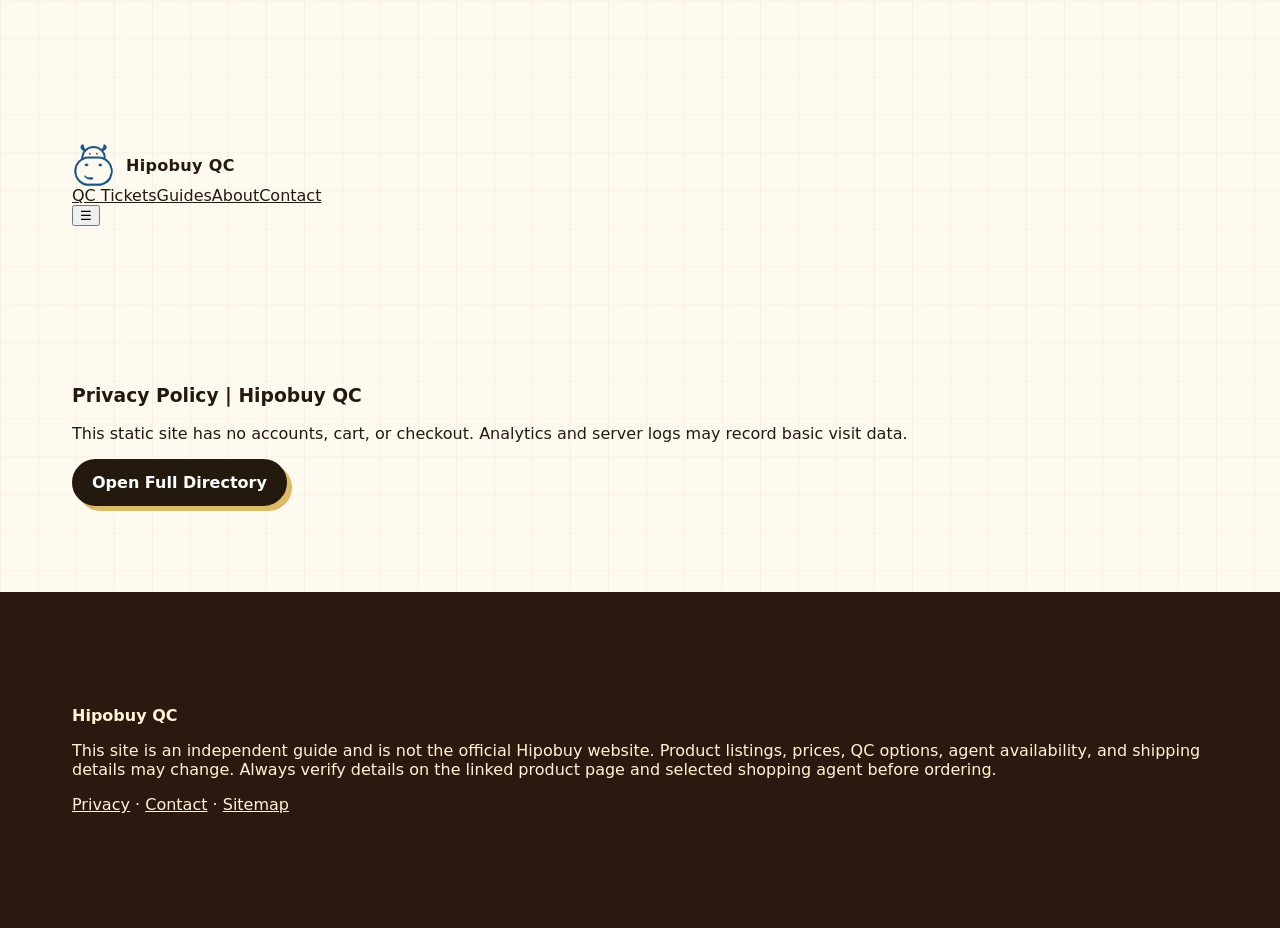
<file: privacy-policy.html>
<!DOCTYPE html><html lang="en"><head><meta charset="UTF-8"><meta name="viewport" content="width=device-width, initial-scale=1.0"><meta name="google-site-verification" content="XJH5bWyu3Ub_fdbfXnCgktieLxeAN7sLbtjSL6n2SaM" /><title>Privacy Policy | Hipobuy QC</title><meta name="description" content="Privacy policy for this independent Hipobuy QC guide."><meta name="robots" content="index,follow"><link rel="canonical" href="https://cnbuyspreadsheet.github.io/Hipobuy-QC/privacy-policy.html"><link rel="alternate" hreflang="en" href="https://cnbuyspreadsheet.github.io/Hipobuy-QC/privacy-policy.html"><link rel="alternate" hreflang="x-default" href="https://cnbuyspreadsheet.github.io/Hipobuy-QC/privacy-policy.html"><meta property="og:type" content="website"><meta property="og:title" content="Privacy Policy | Hipobuy QC"><meta property="og:description" content="Privacy policy for this independent Hipobuy QC guide."><meta property="og:url" content="https://cnbuyspreadsheet.github.io/Hipobuy-QC/privacy-policy.html"><meta property="og:image" content="https://cnbuyspreadsheet.github.io/Hipobuy-QC/assets/images/hipobuy-qc-ticket.svg"><meta name="twitter:card" content="summary_large_image"><link rel="icon" href="assets/images/hipobuy.png"><link rel="apple-touch-icon" href="assets/images/hipobuy.png"><link rel="stylesheet" href="assets/css/styles.css?v=1"><script defer src="assets/js/main.js?v=1"></script><script charset="UTF-8" id="LA_COLLECT" src="//sdk.51.la/js-sdk-pro.min.js"></script><script>LA.init({id:"3QJJPTNJscchrcj6",ck:"3QJJPTNJscchrcj6"})</script></head><body><header class="site-header"><div class="wrap nav"><a class="brand" href="index.html"><img src="assets/images/hipobuy.png" alt="Hipobuy QC mark"><span>Hipobuy QC</span></a><nav class="links"><a href="index.html#lenses">QC Tickets</a><a href="guide/index.html">Guides</a><a href="about.html">About</a><a href="contact.html">Contact</a></nav><button class="hamb" aria-label="Open menu" aria-expanded="false">☰</button></div></header><main><section><div class="wrap"><article class="panel"><h1>Privacy Policy | Hipobuy QC</h1><p>This static site has no accounts, cart, or checkout. Analytics and server logs may record basic visit data.</p><p><a class="btn primary" href="https://astroreps.com/category/all" target="_blank" rel="noopener nofollow">Open Full Directory</a></p></article></div></section></main><footer class="footer"><div class="wrap footgrid"><div><strong>Hipobuy QC</strong><p class="small">This site is an independent guide and is not the official Hipobuy website. Product listings, prices, QC options, agent availability, and shipping details may change. Always verify details on the linked product page and selected shopping agent before ordering.</p></div><div><a href="privacy-policy.html">Privacy</a> · <a href="contact.html">Contact</a> · <a href="sitemap.xml">Sitemap</a></div></div></footer></body></html>
</file>
<file: assets/css/styles.css>
:root{--ink:#24190f;--muted:#715f4d;--paper:#fffaf0;--card:#fff3d7;--line:#e0b86a;--seal:#b45309;--red:#991b1b;--green:#166534;--blue:#1e3a8a;--shadow:0 18px 50px rgba(74,45,14,.16);--header-height:74px}*{box-sizing:border-box}html{scroll-behavior:smooth}body{margin:0;padding-top:var(--header-height);font-family:Inter,ui-sans-serif,system-ui,-apple-system,Segoe UI,Arial,sans-serif;color:var(--ink);background:linear-gradient(90deg,rgba(153,27,27,.045) 1px,transparent 1px),linear-gradient(rgba(153,27,27,.035) 1px,transparent 1px),var(--paper);background-size:38px 38px}a{color:inherit}img{max-width:100%}.topbar{position:fixed;top:0;left:0;right:0;height:var(--header-height);z-index:50;display:flex;align-items:center;justify-content:space-between;padding:0 26px;background:rgba(255,250,240,.92);backdrop-filter:blur(14px);border-bottom:3px double var(--line)}.brand{display:flex;gap:12px;align-items:center;text-decoration:none;font-weight:900;letter-spacing:.02em}.brand img{width:42px;height:42px;border-radius:12px}.topbar nav{display:flex;align-items:center;gap:18px}.topbar nav a{text-decoration:none;font-weight:800;color:var(--muted)}.nav-cta,.btn{display:inline-flex;align-items:center;justify-content:center;border:2px solid var(--ink);background:var(--ink);color:#fff!important;padding:12px 18px;border-radius:999px;text-decoration:none;font-weight:900;box-shadow:5px 5px 0 var(--line)}.btn.alt{background:#fff;color:var(--ink)!important}.menu{display:none;background:transparent;border:0;font-size:28px}.wrap{max-width:1180px;margin:auto;padding:70px 22px}.hero{padding:42px 22px 70px}.docket{max-width:1180px;margin:auto;display:grid;grid-template-columns:1.02fr .98fr;gap:28px;align-items:stretch}.casefile,.evidence-board,.card,.note,.guide-card,.route-card{background:rgba(255,255,255,.78);border:2px solid var(--line);box-shadow:var(--shadow)}.casefile{padding:42px;border-radius:34px;position:relative}.stamp{display:inline-block;transform:rotate(-4deg);border:3px solid var(--red);color:var(--red);padding:7px 12px;border-radius:8px;font-weight:1000;text-transform:uppercase;letter-spacing:.12em;background:#fff8}.casefile h1{font-family:Georgia,serif;font-size:clamp(42px,7vw,84px);line-height:.92;margin:22px 0 18px}.casefile p{font-size:20px;line-height:1.7;color:var(--muted);max-width:720px}.actions{display:flex;gap:14px;flex-wrap:wrap;margin-top:28px}.evidence-board{border-radius:34px;padding:20px;background:linear-gradient(135deg,#fff6de,#f2c879)}.evidence-grid{display:grid;grid-template-columns:1fr 1fr;gap:14px}.photo-slip{min-height:150px;border:2px dashed #7c2d12;background:#fffdf7;border-radius:22px;padding:16px;display:flex;flex-direction:column;justify-content:space-between;transform:rotate(var(--r));position:relative}.photo-slip b{font-family:Georgia,serif;font-size:22px}.photo-slip span{color:var(--muted);font-weight:800}.pin{width:18px;height:18px;border-radius:50%;background:var(--red);box-shadow:0 2px 0 #611;position:absolute;right:16px;top:12px}.section-title{display:flex;align-items:end;justify-content:space-between;gap:20px;margin-bottom:24px}.section-title h2{font-family:Georgia,serif;font-size:42px;margin:0}.section-title p{max-width:620px;color:var(--muted);line-height:1.7}.bench{display:grid;grid-template-columns:repeat(4,1fr);gap:16px}.card{border-radius:26px;padding:22px}.card .num{font-size:13px;color:var(--seal);font-weight:1000;letter-spacing:.16em}.card h3{font-size:23px;margin:12px 0}.card p,.guide-card p,.route-card p,.note p{color:var(--muted);line-height:1.65}.verdict{display:grid;grid-template-columns:1fr 1fr 1fr;gap:18px}.note{border-radius:28px;padding:26px}.note.good{border-color:#86efac}.note.warn{border-color:#f59e0b}.note.stop{border-color:#fca5a5}.ticket-wall{display:grid;grid-template-columns:1.1fr .9fr;gap:20px}.scriptbox{font-family:ui-monospace,SFMono-Regular,Menlo,monospace;background:#2b190f;color:#fff4d6;border-radius:24px;padding:24px;line-height:1.8;border:4px solid #7c2d12}.guide-grid{display:grid;grid-template-columns:repeat(4,1fr);gap:16px}.guide-card{border-radius:28px;padding:22px;text-decoration:none;transition:.18s transform}.guide-card:hover{transform:translateY(-4px)}.route-grid{display:grid;grid-template-columns:repeat(6,1fr);gap:12px}.route-card{text-decoration:none;border-radius:18px;padding:16px;font-weight:1000}.route-card span{display:block;margin-top:8px;color:var(--muted);font-size:13px;font-weight:800}.article{max-width:920px;margin:auto;padding:62px 22px}.article h1{font-family:Georgia,serif;font-size:56px;line-height:1;margin:20px 0}.article h2{font-family:Georgia,serif;font-size:32px;margin-top:42px}.article p,.article li{font-size:18px;line-height:1.8;color:#4b3a2a}.article .lede{font-size:21px;color:var(--muted)}.crumb{color:var(--seal);font-weight:1000;text-decoration:none}.callout{background:#fff6de;border-left:8px solid var(--seal);padding:20px;border-radius:18px;margin:26px 0}.mini-table{width:100%;border-collapse:collapse;background:#fff;border:2px solid var(--line);border-radius:18px;overflow:hidden}.mini-table th,.mini-table td{padding:14px;border-bottom:1px solid #efd69f;text-align:left;vertical-align:top}.mini-table th{background:#fff0c2}footer{padding:44px 24px;background:#2b190f;color:#fff4d6}.footlinks{display:flex;gap:18px;flex-wrap:wrap}.fine{color:#d7c2a5;max-width:980px}@media(max-width:900px){.topbar{padding:0 16px}.menu{display:block}.topbar nav{position:fixed;top:var(--header-height);left:0;right:0;background:#fffaf0;border-bottom:2px solid var(--line);padding:16px;display:none;flex-direction:column;align-items:flex-start}.topbar nav.open{display:flex}.docket,.ticket-wall{grid-template-columns:1fr}.bench,.guide-grid{grid-template-columns:1fr 1fr}.route-grid{grid-template-columns:1fr 1fr}.verdict{grid-template-columns:1fr}.casefile{padding:28px}.article h1{font-size:42px}}@media(max-width:560px){.bench,.guide-grid,.route-grid,.evidence-grid{grid-template-columns:1fr}.brand span{font-size:15px}.wrap{padding:44px 16px}.hero{padding:24px 12px 44px}.actions .btn{width:100%}}
</file>
